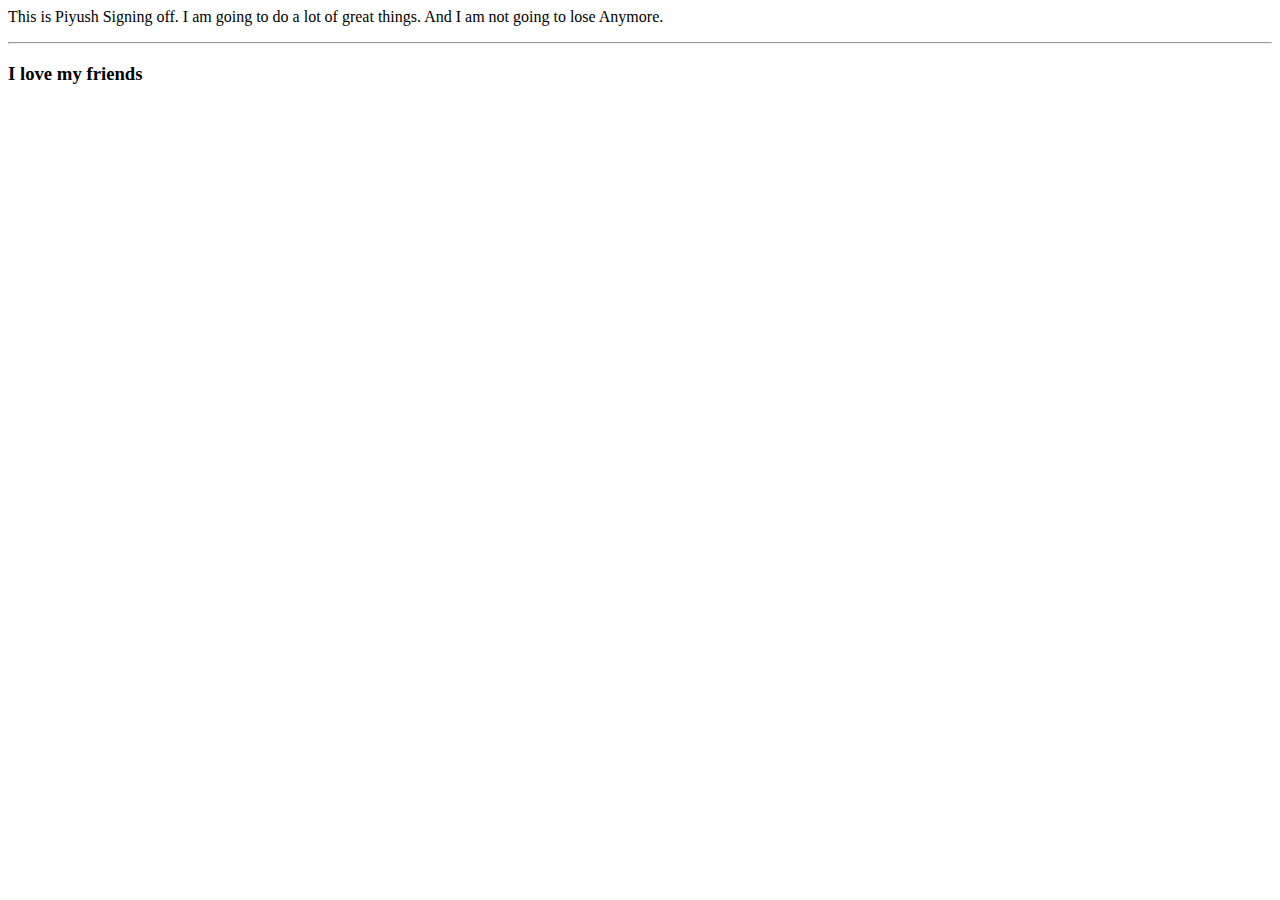
<file: ui/article -4.html>
<html>
<head>
<title>
Hello! My name is Piyush and I am going to learn HTML.
</title>
</head>
<body>
<p>
This is Piyush Signing off. I am going to do a lot of great things. And I am not going to lose Anymore.
</p>
<hr/>
<h3>
I love my friends
</h3>
</body>
</html>
</file>
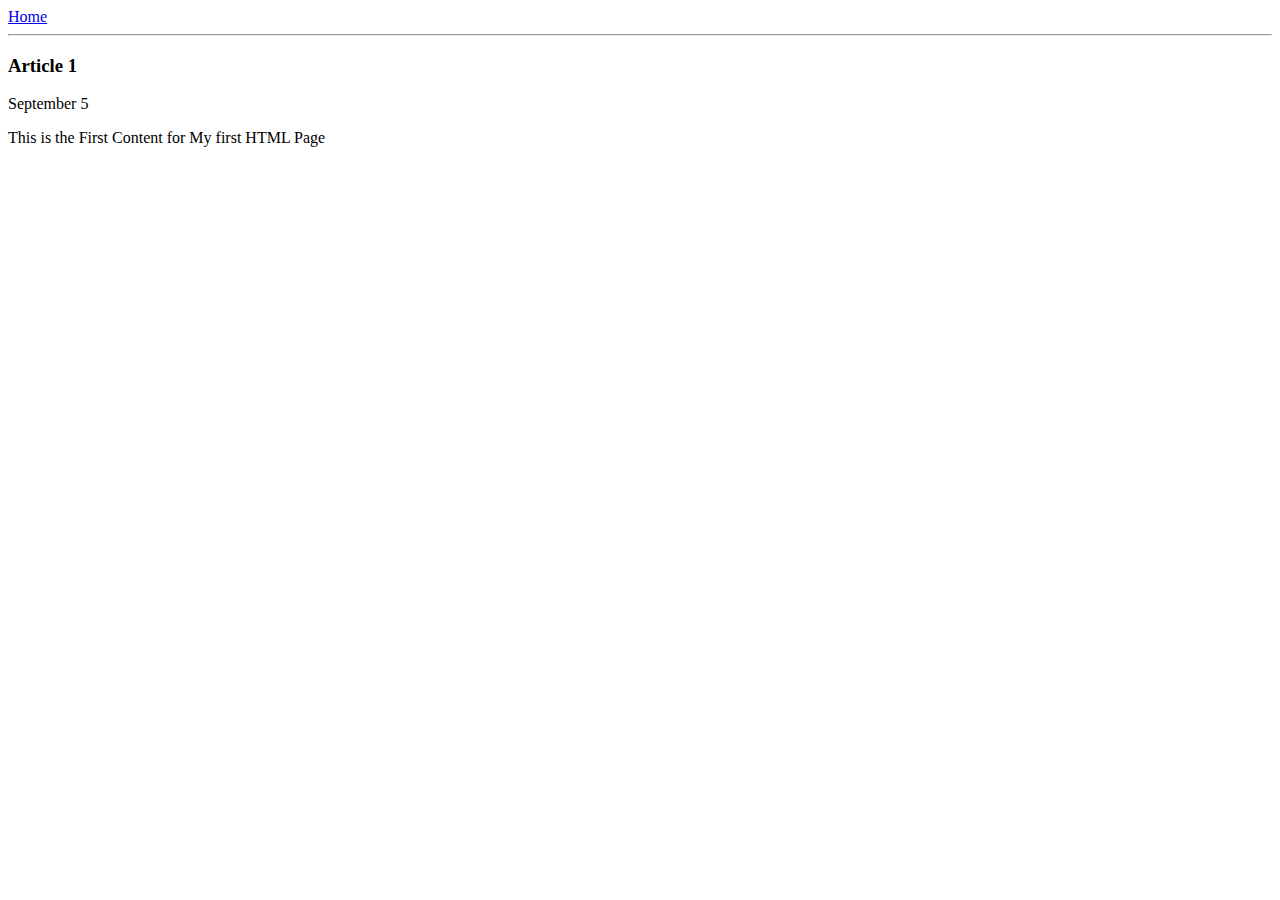
<file: ui/article-1.html>
<html>
    <head>
        <title>
            Article one.This is  Piyush Pragyan
        </title>
    </head>
    <body>
        <div>
            <a href = "/">Home</a>
        </div>
        <hr>
            <h3>
                Article 1
            </h3>
            <div>
                September 5
            </div>
            <div>
                <p>
                    This is the  First Content for My first HTML Page
                </p>
            </div>
    </body>
</html>
</file>
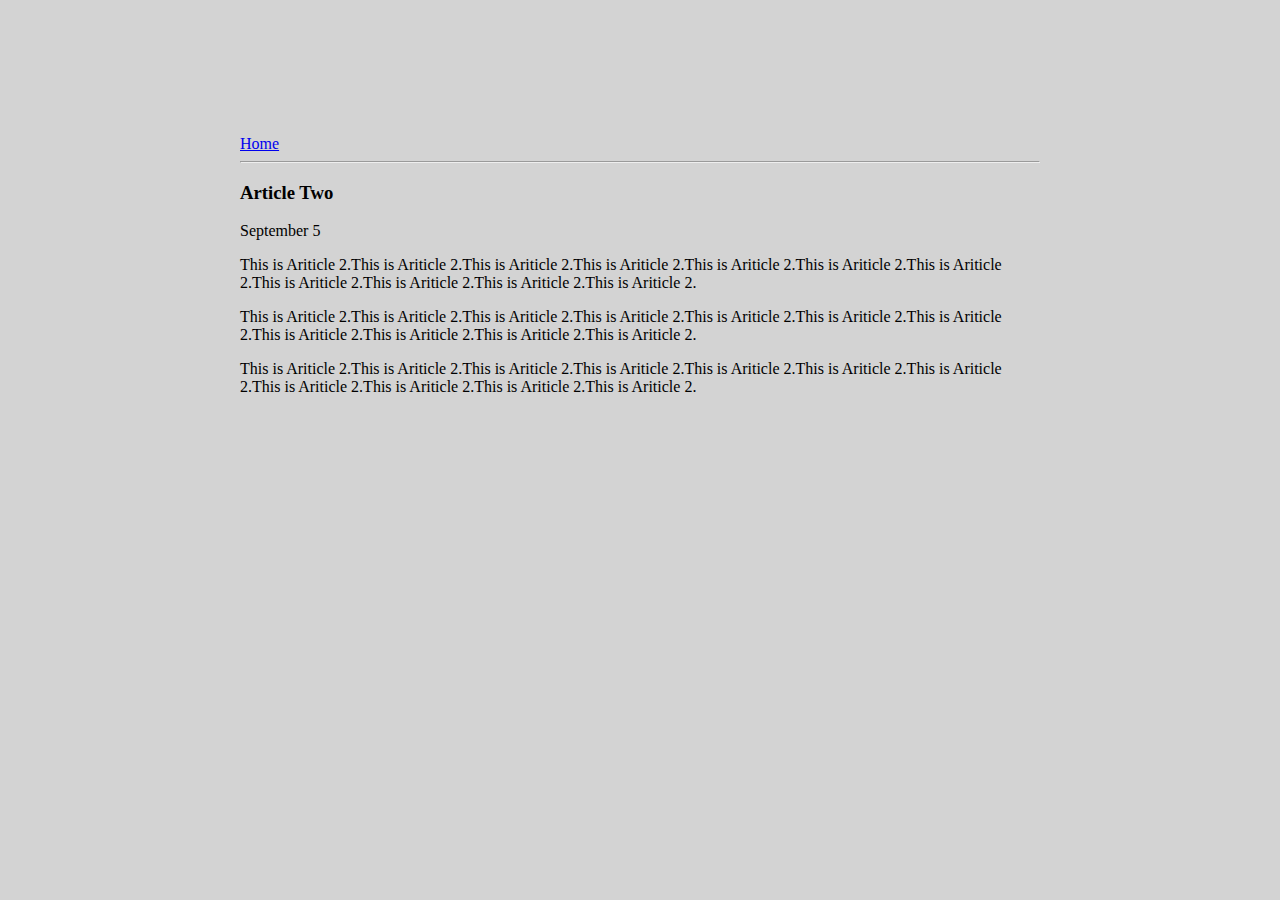
<file: ui/article-2.html>
<html>
    <head>
        <title>
            Article Two|This is  Piyush Pragyan
        </title>
        <meta name = "viewport" content = "width = device-width  initial-scle = 1"/>
        <link href = "/ui/style.css" rel="stylesheet" />
    </head>
    <body>
        <div class  = "container">
        <div>
            <a href = "/">Home</a>
        </div>
        <hr>
            <h3>
                Article Two
            </h3>
            <div>
                September 5
            </div>
            <div>
            <p>
                This is Ariticle 2.This is Ariticle 2.This is Ariticle 2.This is Ariticle 2.This is Ariticle 2.This is Ariticle 2.This is Ariticle 2.This is Ariticle 2.This is Ariticle 2.This is Ariticle 2.This is Ariticle 2.
            </p>
            
            <p>
                This is Ariticle 2.This is Ariticle 2.This is Ariticle 2.This is Ariticle 2.This is Ariticle 2.This is Ariticle 2.This is Ariticle 2.This is Ariticle 2.This is Ariticle 2.This is Ariticle 2.This is Ariticle 2.
            </p>
            
            <p>
                This is Ariticle 2.This is Ariticle 2.This is Ariticle 2.This is Ariticle 2.This is Ariticle 2.This is Ariticle 2.This is Ariticle 2.This is Ariticle 2.This is Ariticle 2.This is Ariticle 2.This is Ariticle 2.
            </p>
        </div>
        </div>
    </body>
</html>
</file>
<file: ui/article-two.html>
<html>
    <head>
        <title>
            Article Two.This is  Piyush Pragyan
        </title>
        <meta name = "viewport" content = "width = device-width  initial-scle = 1"/>
        <style>
            .container{
                max-width: 800px;
                margin: 0 auto;
                color: white;
                padding-top: 60px;
                padding-right: 20px;
                padding-left: 20px;
                font-family: sans-seriff;
                
            }
        </style>
    </head>
    <body>
        <div class  = "container">
        <div>
            <a href = "/">Home</a>
        </div>
        <hr>
            <h3>
                Article Two
            </h3>
            <div>
                September 5
            </div>
            <div>
                <p>
                    This is the Second Content for My first HTML Page
                </p>
            </div>
            </div>
    </body>
</html>
</file>
<file: ui/style.css>
body {
    font-family: sans-serif;
    background-color: lightgrey;
    margin-top: 75px;
}

.center {
    text-align: center;
}

.text-big {
    font-size: 300%;
}

.bold {
    font-weight: bold;
}

.img-medium {
    height: 200px;
}


                                .container{
                                    max-width: 800px;
                                    margin: 0 auto;
                                    color: black;
                                    padding-top: 60px;
                                    padding-right: 20px;
                                    padding-left: 20px;
                                    font-family: sans-seriff;
                                }
</file>
